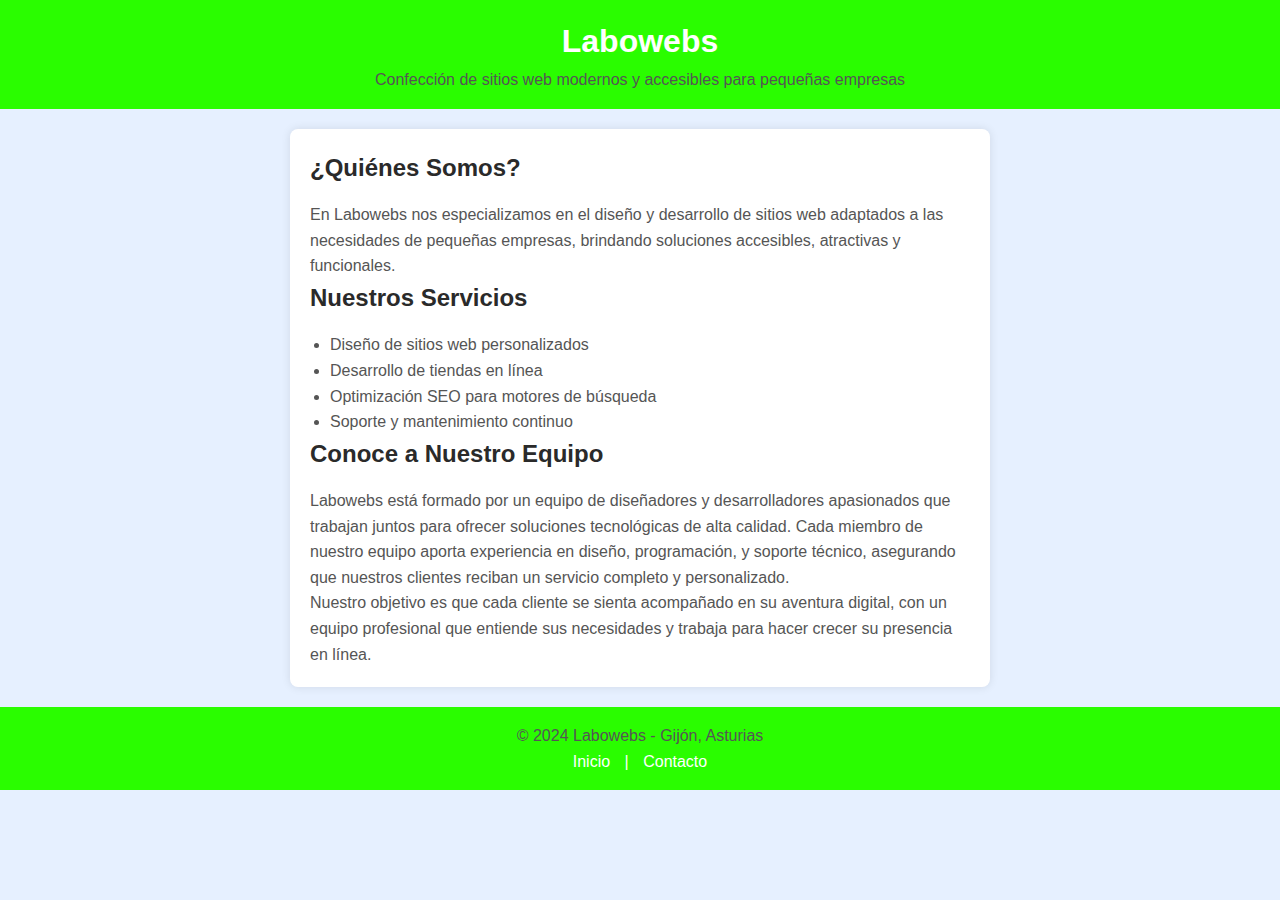
<file: index.html>
<!-- Autor: Iker Pérez Cortina -->

<!DOCTYPE html>
<html lang="es">
<head>
    <meta charset="UTF-8">
    <meta name="viewport" content="width=device-width, initial-scale=1.0">
    <title>Labowebs - Sitios Web para Pequeñas Empresas</title>
    <link rel="stylesheet" href="css/estilos.css">
</head>
<body>
    <header>
        <h1>Labowebs</h1>
        <p>Confección de sitios web modernos y accesibles para pequeñas empresas</p>
    </header>

    <section class="about">
        <h2>¿Quiénes Somos?</h2>
        <p>En Labowebs nos especializamos en el diseño y desarrollo de sitios web adaptados a las necesidades de pequeñas empresas, brindando soluciones accesibles, atractivas y funcionales.</p>

        <h2>Nuestros Servicios</h2>
        <ul>
            <li>Diseño de sitios web personalizados</li>
            <li>Desarrollo de tiendas en línea</li>
            <li>Optimización SEO para motores de búsqueda</li>
            <li>Soporte y mantenimiento continuo</li>
        </ul>

        <h2>Conoce a Nuestro Equipo</h2>
        <p>Labowebs está formado por un equipo de diseñadores y
        desarrolladores apasionados que trabajan juntos para ofrecer soluciones
        tecnológicas de alta calidad. Cada miembro de nuestro equipo aporta
        experiencia en diseño, programación, y soporte técnico, asegurando que
        nuestros clientes reciban un servicio completo y personalizado.</p>
        <p>Nuestro objetivo es que cada cliente se sienta acompañado en su
        aventura digital, con un equipo profesional que entiende sus necesidades y
        trabaja para hacer crecer su presencia en línea.</p>
    </section>

    <footer>
        <p>© 2024 Labowebs - Gijón, Asturias</p>
        <nav>
            <a href="index.html">Inicio</a> | <a href="contacto.html">Contacto</a>
        </nav>
    </footer>
</body>
</html>
</file>
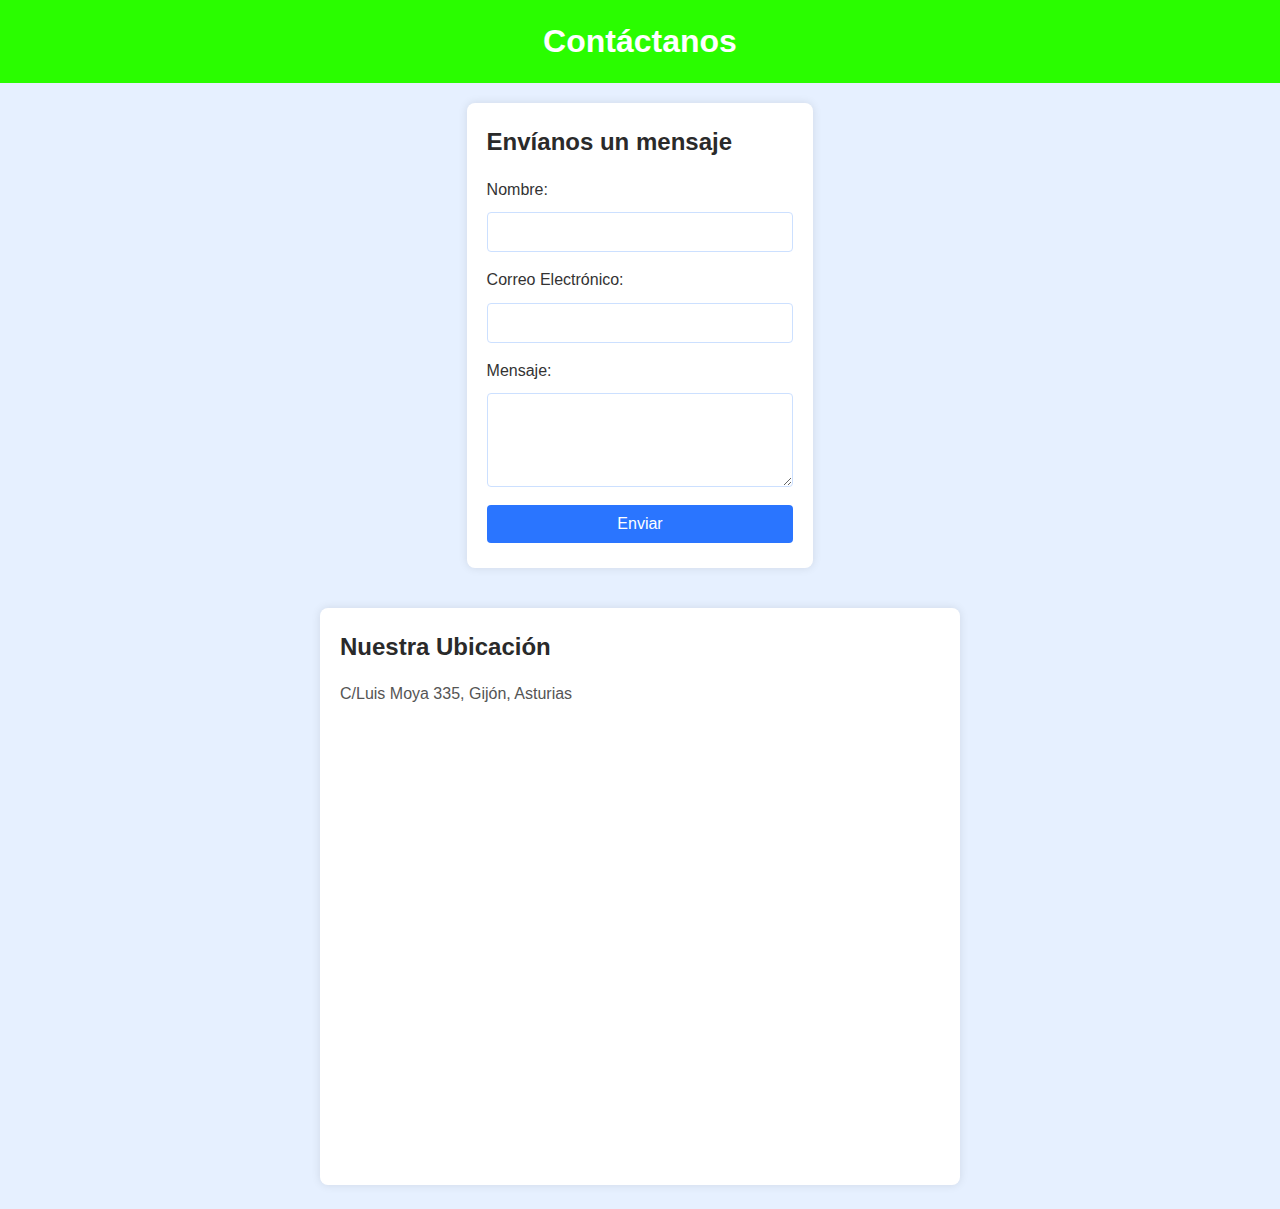
<file: contacto.html>
<!DOCTYPE html>
<html lang="es">
<head>
    <meta charset="UTF-8">
    <meta name="viewport" content="width=device-width, initial-scale=1.0">
    <title>Contacto - Labowebs</title>
    <link rel="stylesheet" href="css/estilos.css">
    <script src="js/script.js" defer></script>
</head>
<body>
    <header>
        <h1>Contáctanos</h1>
    </header>

    <section class="contact-form">
        <h2>Envíanos un mensaje</h2>
        <form id="formContacto" action="#" method="post">
            <label for="nombre">Nombre:</label>
            <input type="text" id="nombre" name="nombre" required>

            <label for="email">Correo Electrónico:</label>
            <input type="email" id="email" name="email" required>

            <label for="mensaje">Mensaje:</label>
            <textarea id="mensaje" name="mensaje" rows="4" required></textarea>

            <button type="submit">Enviar</button>
        </form>
    </section>

    <section class="map">
        <h2>Nuestra Ubicación</h2>
        <p>C/Luis Moya 335, Gijón, Asturias</p>
        <iframe src="https://www.google.com/maps?
        q=C%2FLuis%20Moya%20335%2C%20Gij%C3%B3n%2C%20Asturias&output=embed"
        width="600" height="450" style="border:0;" allowfullscreen=""
        loading="lazy"></iframe>
    </section>
    
</body>
</html>
</file>
<file: css/estilos.css>
* {
    margin: 0;
    padding: 0;
    box-sizing: border-box;
}

body {
    font-family: Arial, sans-serif;
    color: #ffffff;
    line-height: 1.6;
    background-color: #e6f0ff;
    display: flex;
    flex-direction: column;
    min-height: 100vh;
}

header, footer {
    background-color: #2afd00;
    color: #ffffff;
    text-align: center;
    padding: 1em 0;
}

header h1, footer p {
    margin: 0;
}

section.about, section.contact-form, section.map {
    margin: 20px auto;
    max-width: 700px;
    padding: 20px;
    background: #ffffff;
    border-radius: 8px;
    box-shadow: 0 0 10px rgba(0, 0, 0, 0.1);
}

h2 {
    color: #2a2a2a;
    margin-bottom: 15px;
}

p, li {
    color: #555;
}

ul {
    list-style-type: disc;
    padding-left: 20px;
}

label {
    display: block;
    margin: 10px 0 5px;
    color: #333;
}

input, textarea, button {
    width: 100%;
    padding: 10px;
    margin: 5px 0;
    border-radius: 4px;
    border: 1px solid #cce0ff;
    font-size: 16px;
}

input:focus, textarea:focus {
    border-color: #2a75ff;
    outline: none;
}

button {
    background-color: #2a75ff;
    color: #fff;
    cursor: pointer;
    border: none;
    transition: background 0.3s;
    font-size: 16px;
}

button:hover {
    background-color: #1a5bd4;
}

nav a {
    color: #ffffff;
    text-decoration: none;
    margin: 0 10px;
}

nav a:hover {
    text-decoration: underline;
}
</file>
